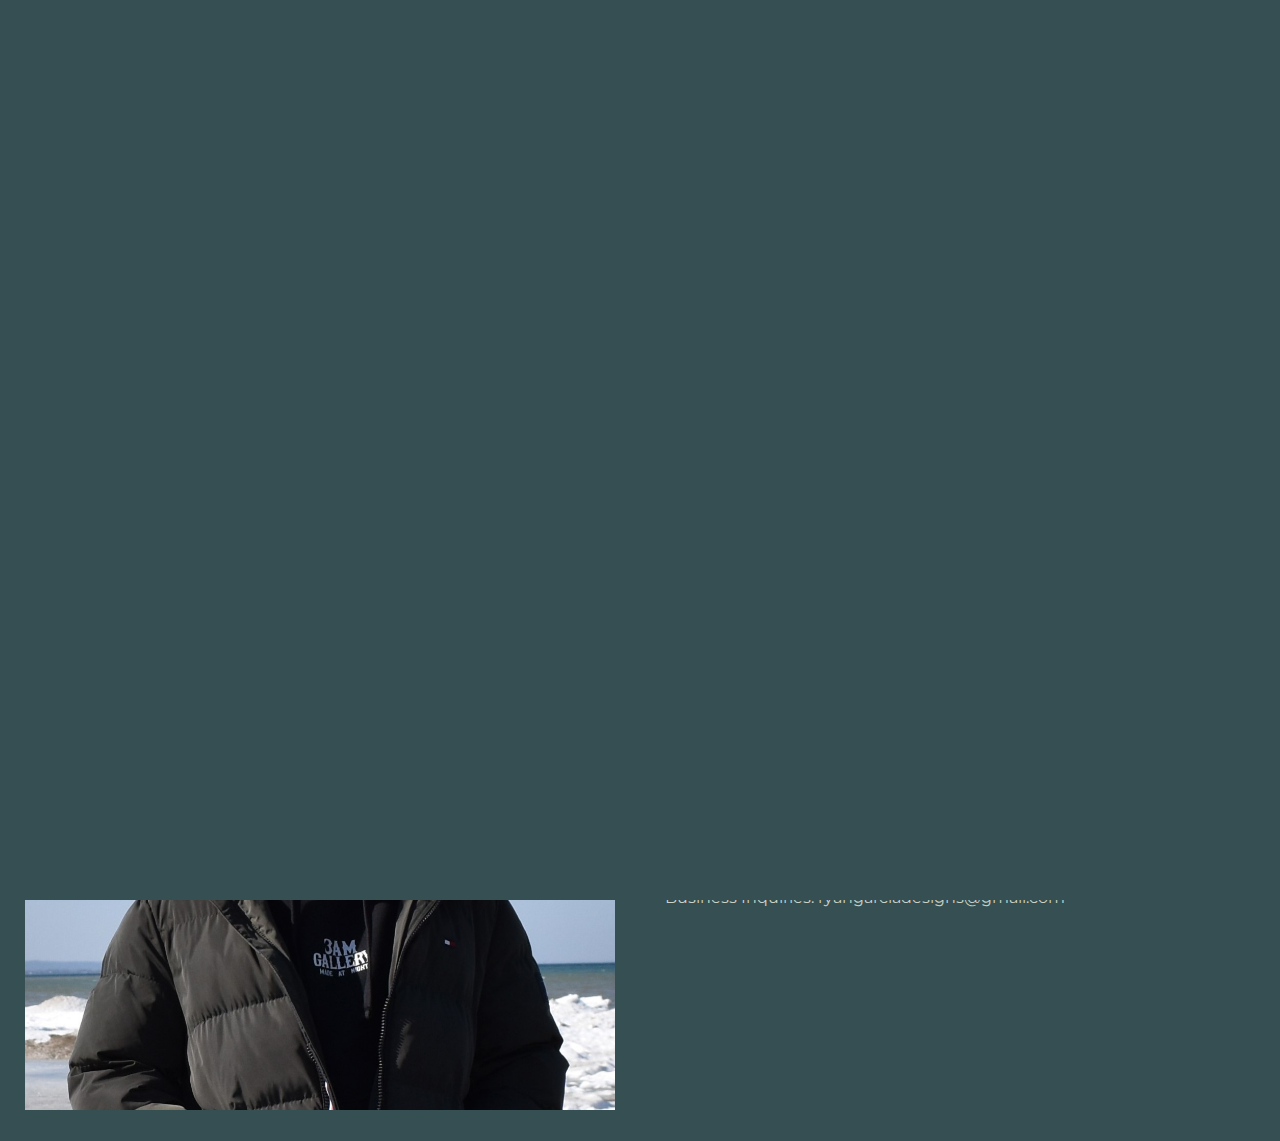
<file: about.html>
<!-- 
  
  PERSONAL WEBSITE About


-->

<!DOCTYPE html>

<head>
  <title>Portfolio Ryan Garcia</title>
  <meta name="viewport" content="width=device-width, initial-scale=1">
  <link rel="stylesheet" href="styles.css">
  <link rel="preconnect" href="https://fonts.googleapis.com">
  <link rel="preconnect" href="https://fonts.gstatic.com" crossorigin>
  <link href="https://fonts.googleapis.com/css2?family=Montserrat:ital,wght@0,100..900;1,100..900&display=swap"
    rel="stylesheet">
</head>

<body>
  <div class="screen"></div>
  <ul>
    <li><a href="index.html" class="underline-button" id="scroll-button">PORTFOLIO</a></li>
    <li><a href="about.html" class="underline-button">ABOUT</a></li>
    <li><a href="https://www.instagram.com/ryangarciadesigns/" class="socials"><img src="images/instagram-01.png" alt="instagram"></a></li>
    <li><a href="https://ca.linkedin.com/in/ryan-garcia-396b1523b" class="socials"><img src="images/linkedin-01.png" alt="linkedin"></a></li>
  </ul>
  <div class="title2">
    <h1>ABOUT</h1>
  </div>
  <div class="bioDiv">
    <div class="bioPic">
      <img src="images/Ryan Garcia Pic.jpg" alt="Ryan Garcia Pic">
    </div>

    <div class="bio">Ryan Garcia is an inspired creative, focusing on branding, print, and logo design. He is dilligent,
      enthusiastic, and
      resourceful when it comes to his creative endeavors. His experience in illustration, typography, and design
      structure
      helps him find compelling solutions to visual challenges. At the beginning of his promising career journey, he
      seeks
      to constantly improve and learn new skills. When he's away from the design desk, you can find him spending time
      with
      family and friends, reading a good sci-fi novel, or going out for a hike through nature.
      <br>
      <br>
      Business Inquiries: ryangarciadesigns@gmail.com
    </div>

  </div>




  <script src="scripts.js"></script>

</body>
</file>
<file: styles.css>
/* ARCHIVE */


 * {
   box-sizing: border-box;
 }

 body {
   background: #364F53;
   margin: 0;
   padding: 0;
   min-height: 100vh;
   max-width: 100vw;
   line-height: 1.3;
   font-size: 16px;
   font-family: 'Montserrat', sans-serif;
 }

 .screen {
   position: absolute;
   top: 0;
   left: 0;
   width: 100%;
   height: 100vh;
   background-color: #364F53;
   z-index: 2;
   animation: revealScreen 2s forwards;
 }



 ul {
   list-style-type: none;
   margin: 0;
   padding: 0;
   padding-left: 3vw;
   padding-top: 20px;
   font-family: 'Montserrat', sans-serif;
   font-weight: 500;
   overflow: hidden;
   background-color: #CAD2C5;
 }

 li {
   float: left;
 }

 li a {
   display: block;
   text-align: center;
   padding: 14px 20px;
   text-decoration: none;
   position: relative;
 }

 .underline-button {
   display: inline-block;
   padding: 10px 20px;
   text-decoration: none;
   color: #364F53;
   position: relative;
 }

 /* Underline effect */
 .underline-button::after {
   content: '';
   display: block;
   width: 0;
   height: 2px;
   background-color: #364F53;
   position: absolute;
   bottom: 0;
   left: 0;
   transition: width 0.3s ease;
 }

 /* Hover effect */
 .underline-button:hover::after {
   width: 100%;
 }

 .socials {
  display: inline-block;

  padding: 8px 20px;
  text-decoration: none;
  color: #364F53;
  position: relative;
  max-width: 60px;
}

/* Underline effect */
.socials::after {
  content: '';
  display: block;
  width: 0;
  height: 2px;
  background-color: #364F53;
  position: absolute;
  bottom: 0;
  left: 0;
  transition: width 0.3s ease;
}

/* Hover effect */
.socials:hover::after {
  width: 100%;
}


 img {
   max-width: 100%;
 }


 .bioDiv {
   color: #CAD2C5;
   display: flex;
   flex-wrap: wrap;
   align-items: center;
   justify-content: center;
 }

 .bio {
   flex: 1;
   max-width: 100%;
   margin: 25px;
 }

 .bioPic {
   flex: 1;
   max-width: 100%;
   margin: 25px;
 }



 .title1 {
   color: #364F53;
   background-color: #CAD2C5;
   font-family: 'Montserrat', sans-serif;
   height: 100vh;
   padding-left: 3vw;
   padding-top: 5vh;
 }

 .title2 {
   background-color: #CAD2C5;
   padding-top: 5vh;
   padding-left: 3vw;
   padding-bottom: 10vh;

 }

 h1 {
   color: #364F53;
   font-family: 'Montserrat', sans-serif;
   font-weight: lighter;
   line-height: 90%;
   font-size: 22vw;
   margin-top: 0%;
   margin-bottom: 2vh;
   padding-left: 10px;
 }


 h4 {
   font-family: 'Montserrat', sans-serif;
   font-weight: 400;
 }



 .grid-container {
   display: grid;
   background-color: #364F53;
   grid-template-columns: repeat(auto-fill, minmax(300px, 1fr));
   gap: 25px;
   padding: 25px;
   max-width: 100vw;

 }



 .grid-item {
   position: relative;
   display: inline-block;
   background-color: #364F53;
   max-width: 100%;

 }

 .image-overlay-container {
   position: relative;
   display: inline-block;
   box-shadow: 4px 4px 8px rgba(0, 0, 0, 0.3);
 }


 .overlay {
   position: absolute;
   top: 0;
   left: 0;
   width: 100%;
   height: 100%;
   background-color: #CAD2C5;
   color: #364F53;
   opacity: 0;
   transition: opacity 0.3s ease;
   display: flex;
   align-items: center;
   justify-content: center;
   font-size: 20px;
   font-weight: 500;
 }

 .image-overlay-container:hover .overlay {
   opacity: 0.95;
 }

 .text {
   color: #364F53;
   text-align: center;
   padding: 20px;
 }


 @media (min-width: 1024px) {
   .grid-container {
     grid-template-columns: repeat(3, 1fr);
   }
 }

 footer {
   background-color: #364F53;
   color: #CAD2C5;
 }

 @media only screen and (min-width: 600px) {

   .bioPic,
   .bio {
     max-width: 50%;
   }

 }

 .modal {
   display: none;
   position: fixed;
   z-index: 1;
   left: 0;
   top: 0;
   width: 100%;
   height: 100%;
   overflow: auto;
   background-color: rgba(0, 0, 0, 0.5);
 }

 .modal-content {
   background-color: #CAD2C5;
   color: #364F53;
   margin: 15% auto;
   padding: 20px;
   width: 80%;
   max-width: 70vw;
   position: relative;
 }

 .modal-close {
   color: #364F53;
   position: absolute;
   top: 10px;
   right: 10px;
   cursor: pointer;
 }

 .arrow {
   position: absolute;
   top: 20px;
   right: 20px;
   opacity: 0;
   width: 0;
   height: 0;
   border-left: 10px solid transparent;
   border-right: 10px solid transparent;
   border-top: 20px solid #364F53;
   animation: arrowAppear 1s 2s forwards, arrowMove 1s 3s forwards;
 }

 @keyframes revealScreen {
   0% {
     transform: translateY(0);
   }

   100% {
     transform: translateY(-100%);
   }
 }

 @keyframes arrowAppear {
   0% {
     opacity: 0;
   }

   100% {
     opacity: 1;
   }
 }

 @keyframes arrowMove {
   0% {
     top: 20px;
   }

   100% {
     top: calc(100vh - 40px);
   }
 }
</file>
